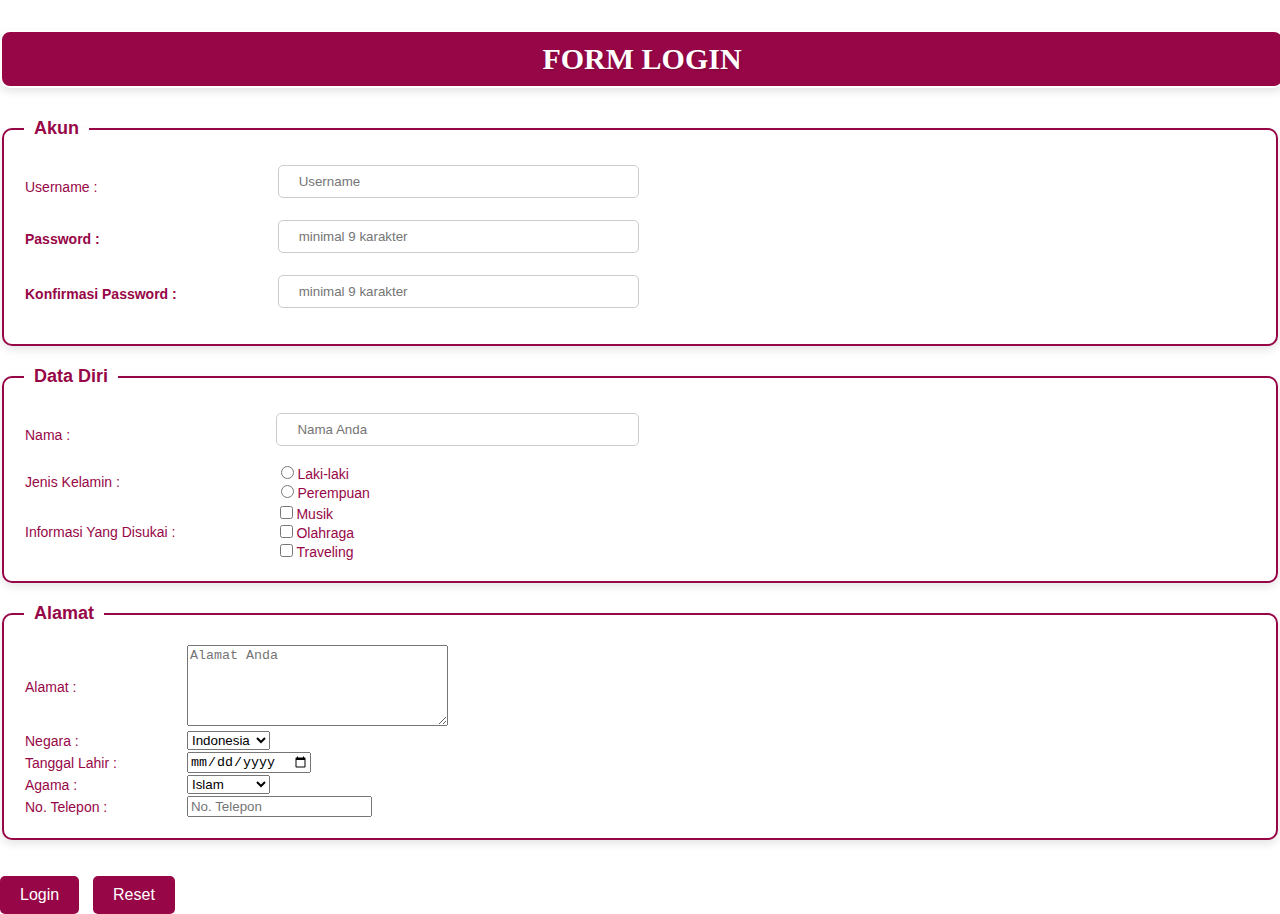
<file: formb.html>
<!DOCTYPE html>
<html lang="en">
<head>
    <meta charset="UTF-8">
    <meta name="viewport" content="width=device-width, initial-scale=1.0">
    <title>Document</title>
    <!--CSS-->
    <link rel="stylesheet" href="formb.css">
</head>
<body>
         <!--Judul-->
            <h3 class="Judul-Form">FORM LOGIN</h3>
    <form action="#">
        <fieldset>
            <legend>Akun</legend>
            <table>
        <!--Tanpa Tabel-->
        <tr>
            <td>Username :</td><td><input type="text" name="Username" required placeholder="Username" /><br /></td>
            </tr>

        <!--Dengan Tabel-->
        <tr>
        <td><label for="Password">Password :</label></td>
        <td><input type="password" id="Password" name="Password" placeholder="minimal 9 karakter" /><br /></td>
            </tr>

        <!--Dengan Tabel 2-->
        <tr>
        <td><label for="Email">Konfirmasi Password :</label></td>
        <td><input type="password" id="Email" name="Email" placeholder="minimal 9 karakter" /><br /></td>
            </tr>
            </table>
        </fieldset>
        <fieldset>
            <legend>Data Diri</legend>
            <table>
        <!--Data-->
        <tr>
        <td>Nama :</td>
        <td><input type="text" name="Nama" placeholder="Nama Anda" /><br /></td>
        </tr>
        <tr>
        <td>Jenis Kelamin : </td>
        <td><input type="radio" name="Jenis Kelamin" value="Laki-laki" />Laki-laki
        <br><input type="radio" name="Jenis Kelamin" value="Perempuan" />Perempuan<br /></td>
        <tr>
        <td>Informasi Yang Disukai :</td>
        <td><input type="checkbox" name="Informasi Yang Disukai" value="Musik" />Musik
        <br><input type="checkbox" name="Informasi Yang Disukai" value="Olahraga" />Olahraga
        <br><input type="checkbox" name="Informasi Yang Disukai" value="Traveling" />Traveling<br /></td>
        </tr>
    </table>
        </fieldset>
        <fieldset>
            <legend>Alamat</legend>
            <table>
        <!--Alamat-->
        <tr>
        <td>Alamat :</td>
        <td><textarea name="Alamat" rows="5" cols="30" placeholder="Alamat Anda"></textarea><br /></td>
        </tr>
        <tr>
        <td>Negara :</td>   
        <td><select name="Negara">
            <option value="Indonesia">Indonesia</option>
            <option value="Malaysia">Malaysia</option>
            <option value="Singapura">Singapura</option>
            <option value="Thailand">Thailand</option>
            <option value="Vietnam">Vietnam</option>
        </select><br /></td>
        </tr>
        <tr>
        <td>Tanggal Lahir :</td>
        <td><input type="date" name="Tanggal Lahir" /><br /></td>
        </tr>
        <tr>
        <td>Agama :</td>
        <td><select name="Agama">  
            <option value="Islam">Islam</option>
            <option value="Kristen">Kristen</option>
            <option value="Katolik">Katolik</option>
            <option value="Hindu">Hindu</option>
            <option value="Buddha">Buddha</option>
            <option value="Konghucu">Konghucu</option>
        </select><br /></td>
        </tr>
        <tr>
        <td>No. Telepon :</td>
        <td><input type="tel" name="No. Telepon" placeholder="No. Telepon" /><br /></td>
        </tr>
    </table>
        </fieldset>
        <br />
        <!--Versi 1 tombol pakai input-->
        <input type="submit" value="Login" />

        <!--Versi 2 tombol pakai button-->
        <button type="reset">Reset</button>
    </form>
</body>
</html>
</file>
<file: formb.css>
body {
    background-color: #fdfdfd;
    font-family: Arial, Helvetica, sans-serif;
    font-size: 14px;
    color: black;
    margin: 0;
    min-height: 100vh;
    background: #fff;
    animation: fadeInPage 1s ease-out both;
}
@keyframes fadeInPage {
    from {
        opacity: 0; transform: translateY(8px);
    }
    to {
        opacity: 1; transform: translateY(0);
    }
}
.Judul-Form {
    display: inline-block;
    font-size: 30px;
    color: #FFFFFF;
    font-family: copperplate;
    background-color: #970747;
    text-align: center;
    width: 100%;
    border-radius: 10px;
    box-shadow: 0 4px 8px rgba(0, 0, 0, 0.1);
    border: 2px solid #FFFFFF;
    text-shadow: 1px 1px 2px rgba(0, 0, 0, 0.2);
    padding: 10px 0;
}
fieldset {
    border: 2px solid #970747;
    border-radius: 10px;
    padding: 20px;
    margin-bottom: 20px;
    box-shadow: 0 4px 8px rgba(0, 0, 0, 0.1);
}
legend {
    font-weight: bold;
    color: #970747;
    font-size: 18px;
    padding: 0 10px;
}
table {
    width: 50%;
    border-collapse: collapse;
    color: #970747;
    border-radius: 10px;
}
input[type="text"],
input[type="password"] {
    width: 100%;
    padding: 8px 20px;
    margin: 5px 0 15px 0;
    border: 1px solid #ccc;
    border-radius: 5px;
    box-sizing: border-box;
}
input[type="submit"],
button {
    background-color: #970747;
    color: white;
    padding: 10px 20px;
    border: none;
    border-radius: 5px;
    cursor: pointer;
    font-size: 16px;
    margin-right: 10px;
}
input[type="submit"]:hover,
button:hover {
    background-color: #7a053a;
}
label {
    display: block;
    margin-bottom: 5px;
    font-weight: bold;
}
</file>
